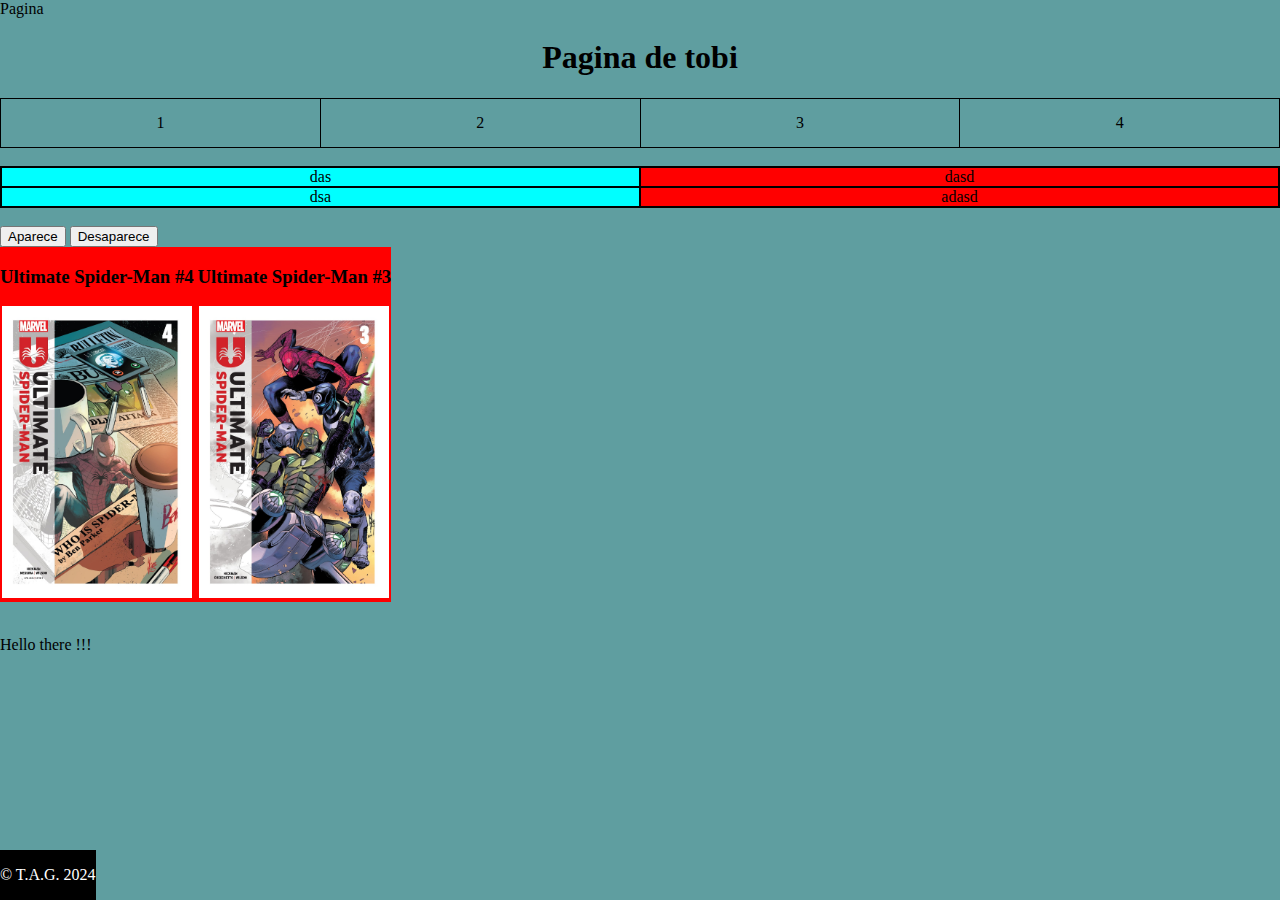
<file: index.html>
<!DOCTYPE html>
<html lang="es">
<head>
    <meta charset="UTF-8">
    <meta name="viewport" content="width=device-width, initial-scale=1.0">
    <title>Tobi</title>
    <link rel="stylesheet" href="estilos.css">
    <link rel="icon" href="tag.png">
    <script src="funcioes.js"></script>
</head>
<body>
    <a href="index2.html">Pagina</a>
    <h1>Pagina de tobi</h1>
    <table>
        <tr>
            <td>1</td>
            <td>2</td>
            <td>3</td>
            <td>4</td>
        </tr>
    </table>
    <br>
    <div class="cuerpo">
        <section class="aqua">
            <article>das</article>
            <article>dsa</article>
        </section>
        <section class="rojo">
            <article>dasd</article> 
            <article>adasd</article>
        </section>
    </div>
    <br>
    <button type="button" onclick="aparece()">Aparece</button>
    <button type="button" onclick="desaparece()">Desaparece</button>
    <div id="comic">
        <div class="linea">
            <h3>Ultimate Spider-Man #4</h3>
            <img src="ultspi4.jpg" alt="foto">
        </div>
        <div class="linea">
            <h3>Ultimate Spider-Man #3</h3>
            <img src="ultspi3.jpg" alt="fot">
        </div>
    </div>
    <br>
    <p>Hello there !!!</p>
    <footer><p> &copy; T.A.G. 2024</p></footer>
</body>
</html>
</file>
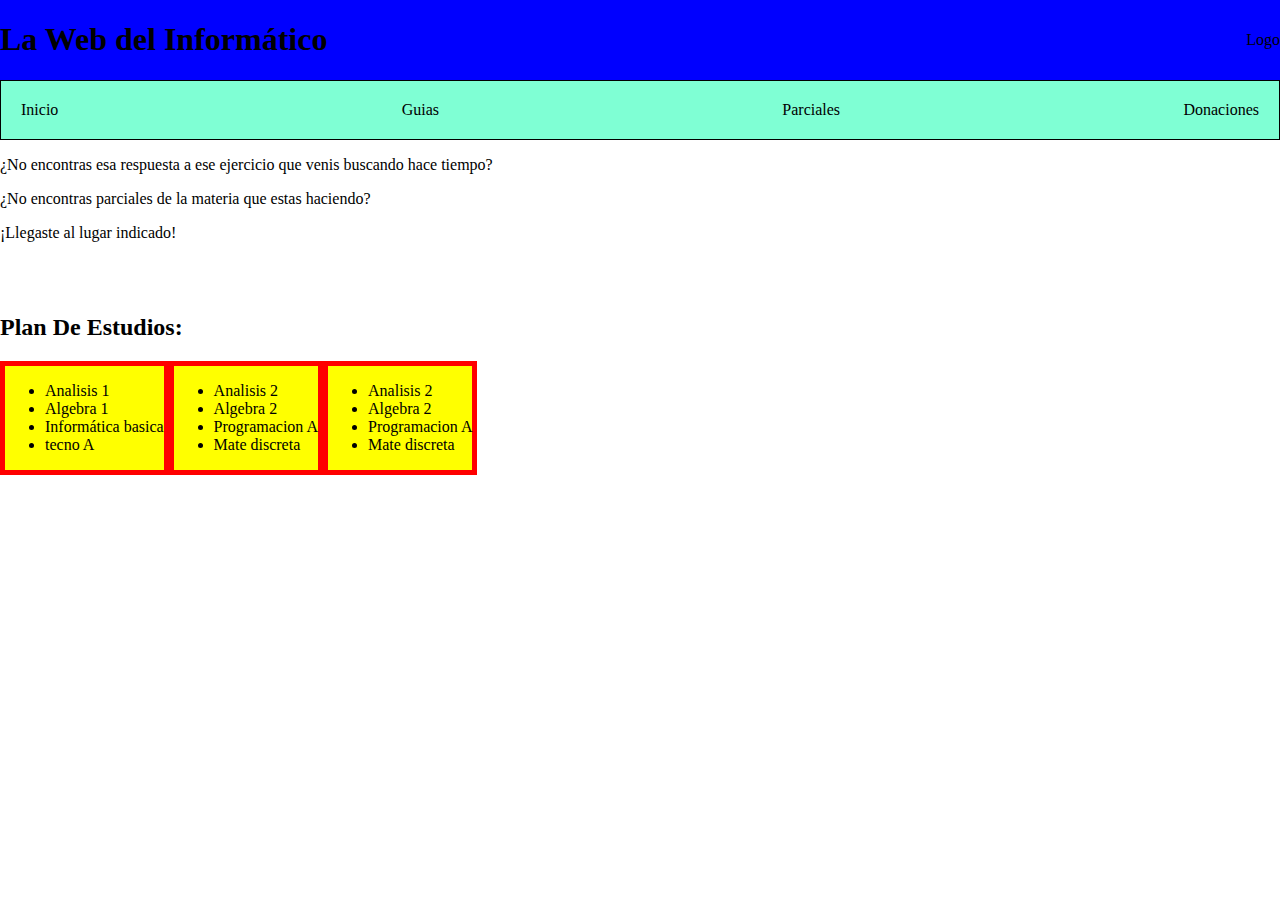
<file: index2.html>
<!DOCTYPE html>
<html lang="es">
<head>
    <meta charset="UTF-8">
    <meta name="viewport" content="width=device-width, initial-scale=1.0">
    <title>Document</title>
    <link rel="stylesheet" href="estilos2.css">
</head>
<body>
    <div>
        <div><h1>La Web del Informático</h1></div>
        <div class="logo"><p>Logo</p></div>
    </div>
    <nav>
        <span><a href="index.html">Inicio</a></span>
        <span><a href="">Guias</a></span>
        <span><a href="">Parciales</a></span>
        <span><a href="">Donaciones</a></span>
    </nav>
    <main>
        <p>¿No encontras esa respuesta a ese ejercicio que venis buscando hace tiempo?</p>
        <p>¿No encontras parciales de la materia que estas haciendo?</p>
        <p>¡Llegaste al lugar indicado!</p>
        <br>
        <br>

        <h2>Plan De Estudios:</h2>
        <div class="plan">
            <span class="plan1">
                <ul>
                    <li>Analisis 1</li>
                    <li>Algebra 1</li>
                    <li>Informática basica</li>
                    <li>tecno A</li>
                </ul>
            </span>
            <span class="plan1">
                <ul>
                    <li>Analisis 2</li>
                    <li>Algebra 2</li>
                    <li>Programacion A</li>
                    <li>Mate discreta</li>
                </ul>
            </span>
            <span class="plan1">
                <ul>
                    <li>Analisis 2</li>
                    <li>Algebra 2</li>
                    <li>Programacion A</li>
                    <li>Mate discreta</li>
                </ul>
            </span>
        </div>
        <br><br><br><br><br><br><br><br><br><br><br><br><br><br><br><br><br>
    </main>
  <!--  <a href=""><div class="verde"></div></a>
    <a href=""><div class="rojo"></div></a> -->
</body>
</html>
</file>
<file: estilos.css>
body {
    background-color: cadetblue ;
    margin: 0;
}

table, td {
    border: 1px solid black;
    border-collapse: collapse;
}

table {
    width: 100%;
    height: 50px;
    text-align: center;
}

td:hover {
    background-color: tomato;
}

h1 {
    text-align: center;
}

a {
    text-decoration: none;
    color: black;
}

.aqua {
    background-color: aqua;
    width: 50%;
}

.rojo {
    background-color: red;
    width: 50%;
}

.cuerpo {
    display: flex;
    text-align: center;
    border: 1px black solid;
}

article {
    border: 1px black solid;
}

footer {
    position: fixed;
    bottom: 0;
    background-color: black;
    color: white;
}

img {
    width: 190px;
}

#comic {
    display: block;
    text-align: center;
    background-color: red;
    width: fit-content;
}

.linea {
    display: inline-block;
}
</file>
<file: estilos2.css>
body {
    margin: 0;
}

h1 {
    text-align: left;
}

div {
    position: relative;
    display: flex;
    flex-direction: row;
    background-color: blue;
}

.plan {
    position: relative;
    display: flex;
    flex-direction: row;
    background-color: red;
    width: fit-content;
}

.logo {
    position: absolute;
    align-self: center;
    right: 0;
}

.plan1 {
    background-color: yellow;
    margin: 5px;
}

nav{
   display: flex;
   flex-direction: row;
   position: sticky;
   top: 0;
   justify-content: space-between; 
   border: 1px solid black;
   padding: 20px;
   background-color: aquamarine;
}

a {
    text-decoration: none;
    color: black;
}

.verde{
    background-color: lightgreen;
    width: 100px;
    height: 50px;
    position: fixed;
    bottom: 10px;
    left: 900px;
}

.rojo{
    background-color: lightcoral;
    width: 100px;
    height: 50px;
    position: fixed;
    bottom: 10px;
    right: 900px;
}
</file>
